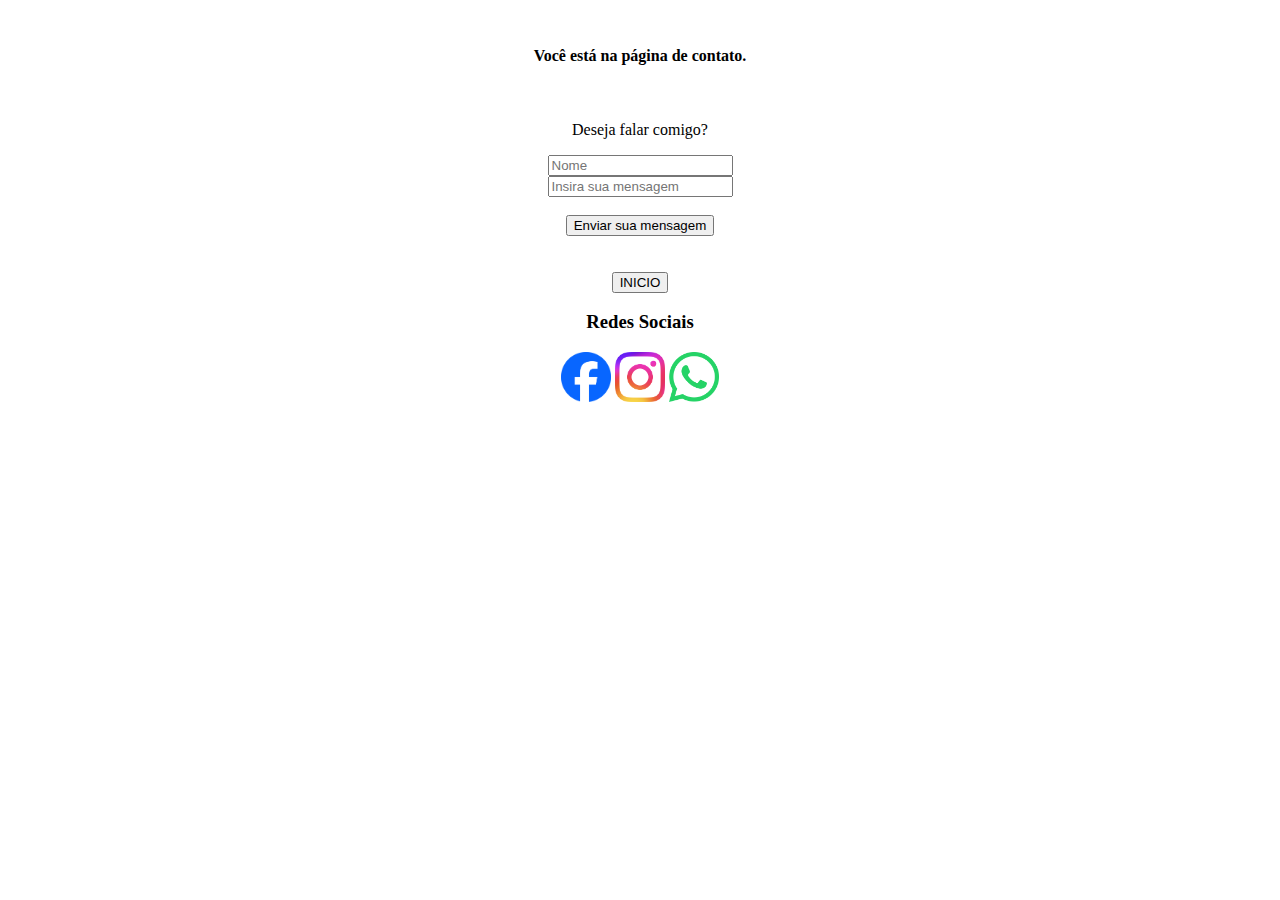
<file: website/contato.html>
<!DOCTYPE html>
<html lang="en">
<head>
    <meta charset="UTF-8">
    <meta http-equiv="X-UA-Compatible" content="IE=edge">
    <meta name="viewport" content="width=device-width, initial-scale=1.0">
    <title>Contato</title>
</head>
<body>
    <center>
    <br>
    <h4>Você está na página de contato.</h4>
    <br>
    <p>Deseja falar comigo?</p>

    <form>
        <input type="text" placeholder="Nome"><br>
        <input type="text" placeholder="Insira sua mensagem"><br><br>
        <button type="submit">Enviar sua mensagem</button><br><br><br>
    </form>
        <a href="index.html"><button>INICIO</button></a><br>

        <h3>Redes Sociais</h3>
        <a href="https://www.facebook.com"><img src="img/icone-facebook.png" height="50px" width="50px"></a>
        <a href="https://www.instagram.com"><img src="img/icone-instagram.png" height="50px" width="50px"></a>
        <a href="https://www.wa.me/551140028922"><img src="img/icone-whatsapp.png" height="50px" width="50px"></a>
      
    </center>
</body>
</html>
</file>
